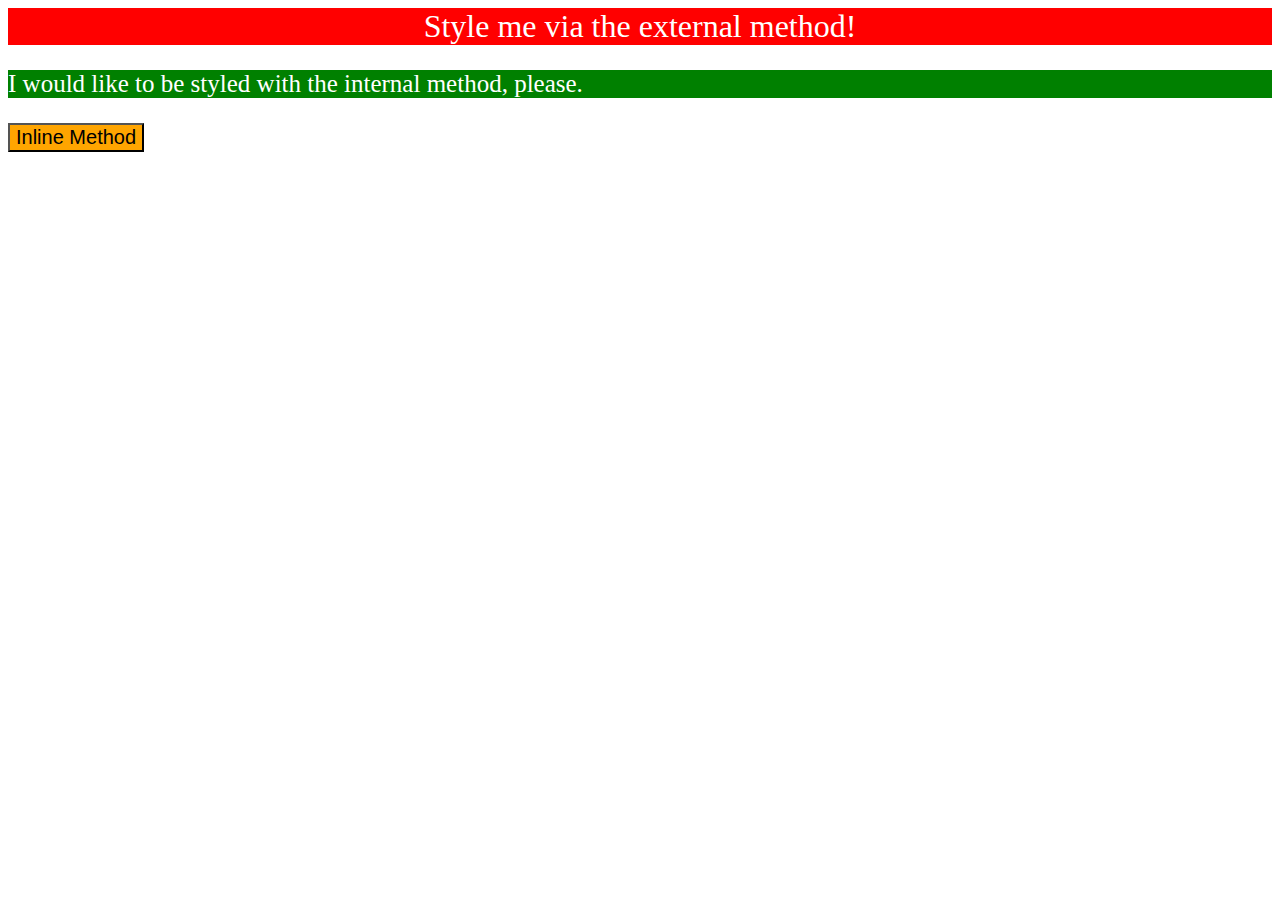
<file: foundations/01-css-methods/index.html>
<!DOCTYPE html>
<html lang="en">
  <head>
    <meta charset="UTF-8">
    <meta http-equiv="X-UA-Compatible" content="IE=edge">
    <meta name="viewport" content="width=device-width, initial-scale=1.0">
    <link rel="stylesheet" href="styles.css">
    <title>Methods for Adding CSS</title>
    <style>
      p {
        Background:green;
        color:white;
        font-size:25px;
      }
    </style>
  </head>
  <body>
    <div >Style me via the external method!</div>
    <p>I would like to be styled with the internal method, please.</p>
    <button style="background:orange; font-size:20px;">Inline Method</button>
  </body>
</html>
</file>
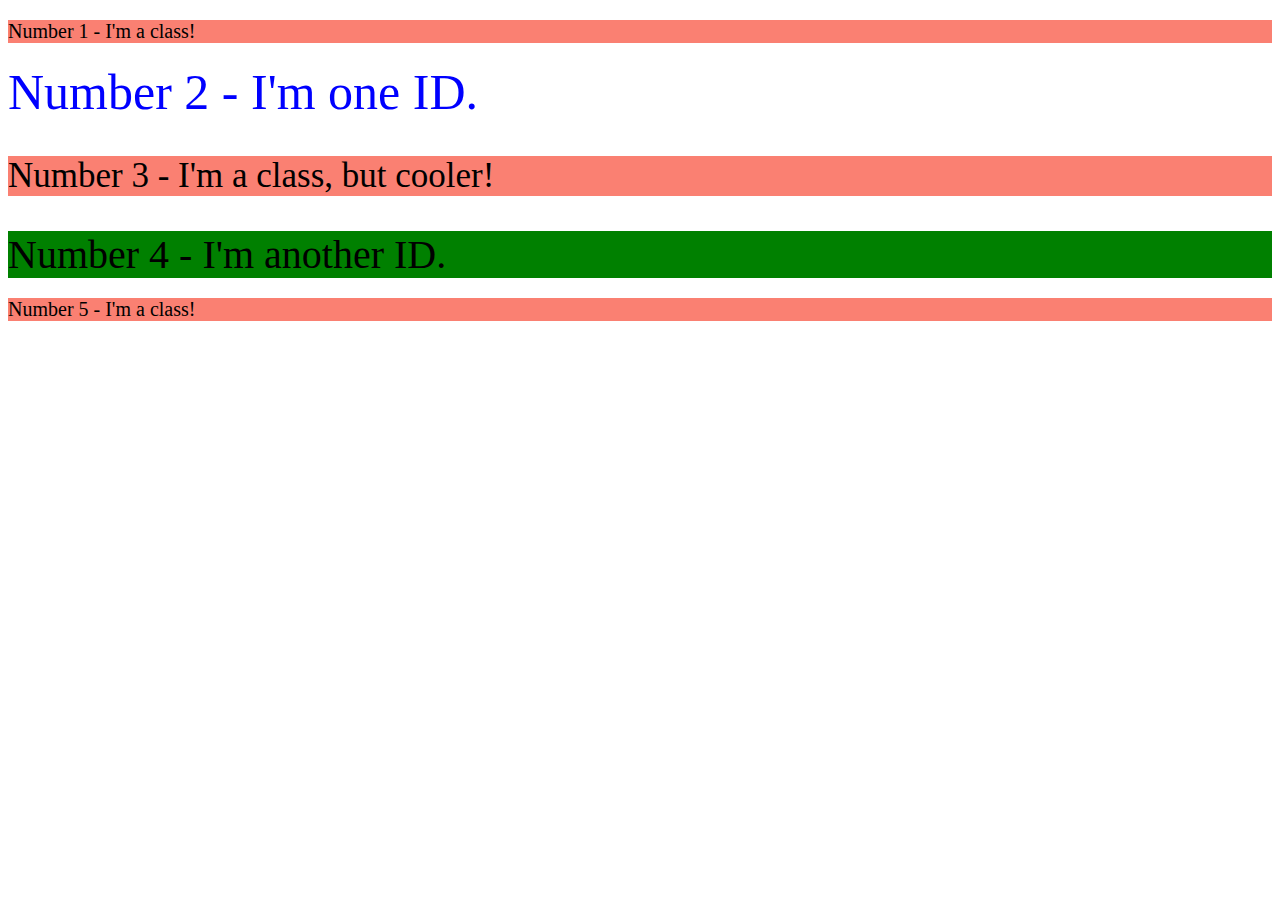
<file: foundations/02-class-id-selectors/index.html>
<!DOCTYPE html>
<html lang="en">
  <head>
    <meta charset="UTF-8">
    <meta http-equiv="X-UA-Compatible" content="IE=edge">
    <meta name="viewport" content="width=device-width, initial-scale=1.0">
    <title>Class and ID Selectors</title>
    <link rel="stylesheet" href="style.css">
  </head>
  <body>
    <p class="odd">Number 1 - I'm a class!</p>
    <div id="number2">Number 2 - I'm one ID.</div>
    <p class="odd adjust-font">Number 3 - I'm a class, but cooler!</p>
    <div id="number4">Number 4 - I'm another ID.</div>
    <p class="odd">Number 5 - I'm a class!</p>
  </body>
</html>
</file>
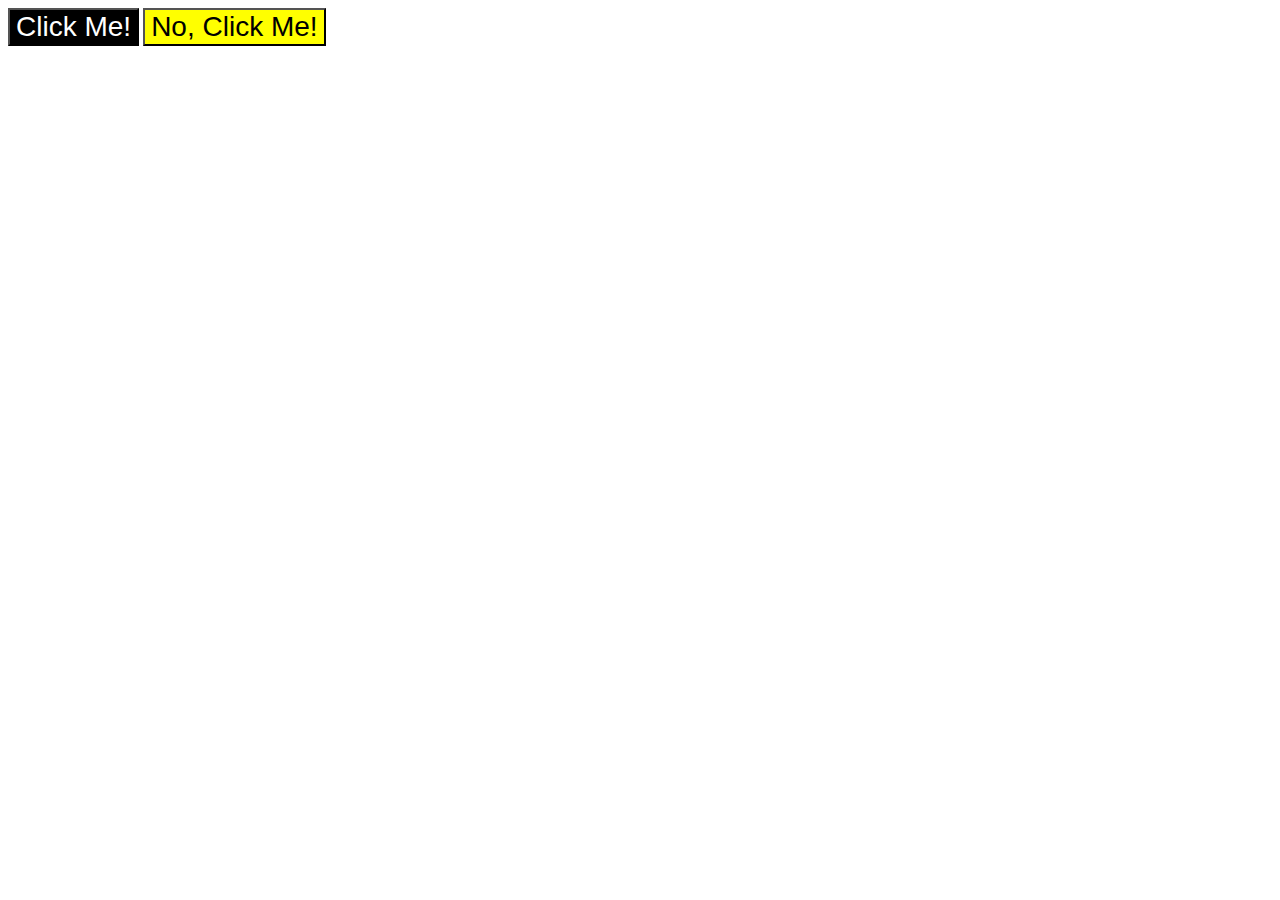
<file: foundations/03-grouping-selectors/index.html>
<!DOCTYPE html>
<html lang="en">
  <head>
    <meta charset="UTF-8">
    <meta http-equiv="X-UA-Compatible" content="IE=edge">
    <meta name="viewport" content="width=device-width, initial-scale=1.0">
    <title>Grouping Selectors</title>
    <link rel="stylesheet" href="style.css">
  </head>
  <body>
    <button class="one">Click Me!</button>
    <button class="two">No, Click Me!</button>
  </body>
</html>
</file>
<file: foundations/01-css-methods/styles.css>
div {
    background: red;
    color: white;
    font-size: 32px;
    text-align: center;
    font-style: bold;
}
</file>
<file: foundations/02-class-id-selectors/style.css>
.odd {
    background:salmon;
    font-size:20px;
}
.adjust-font {
    font-size:35px;
}
#number2 {
    color:blue;
    font-size:50px;
}
#number4 {
    background:green;
    font-size:40px;
    font-style:bold;

}
</file>
<file: foundations/03-grouping-selectors/style.css>
.one,
.two {
    font-size: 28px;
    font-family: Helvetica, "times New Roman", sans-serif;
}
.one {
    background:black;
    color:white;
}
.two {
    background:yellow;
    color:black;
}
</file>
